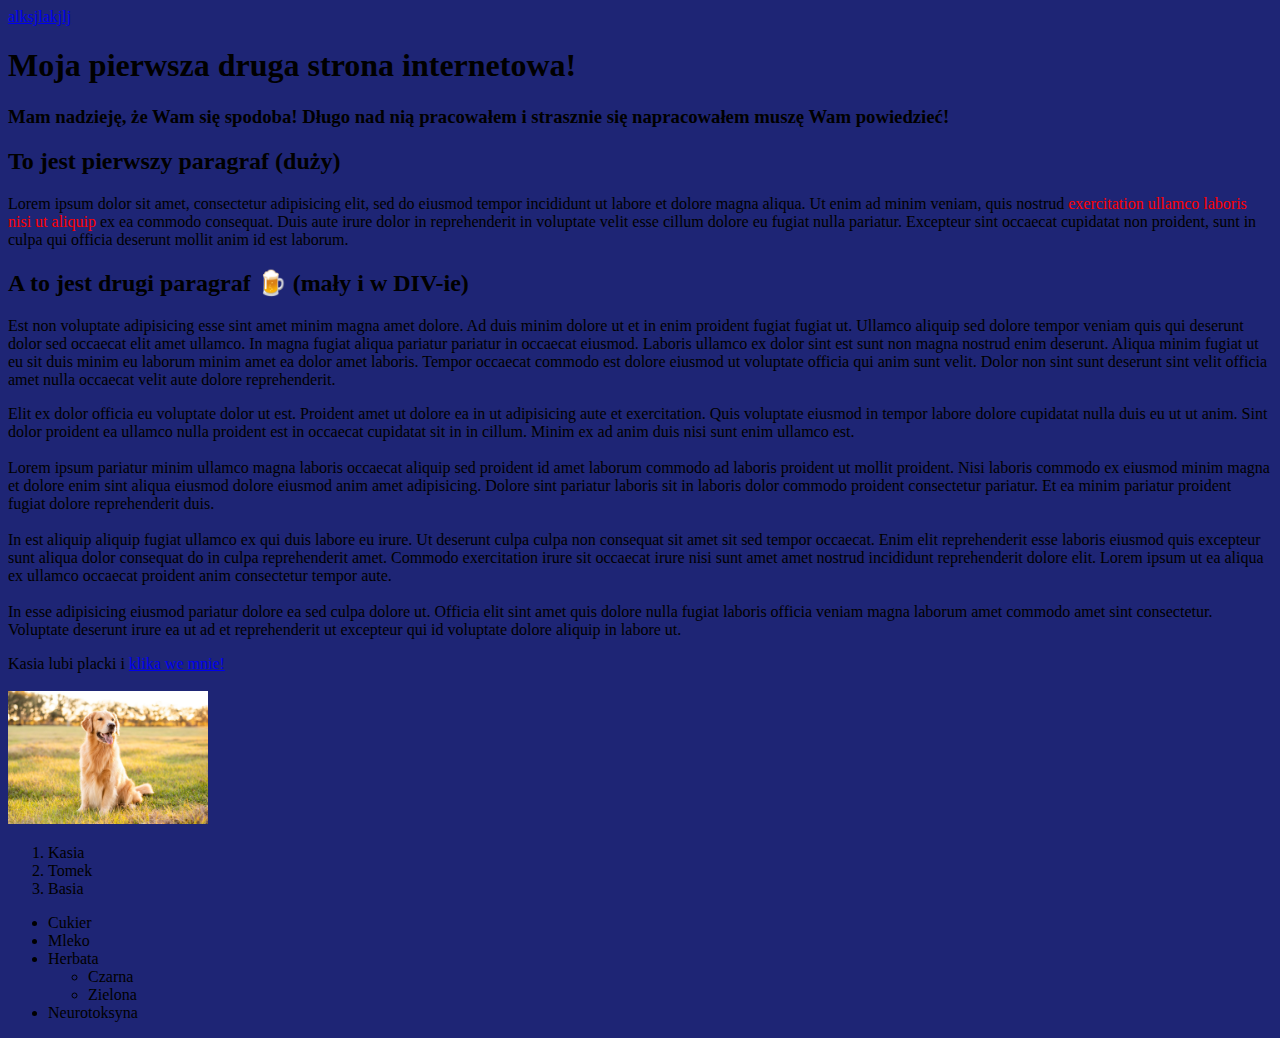
<file: index.html>
<!DOCTYPE html>
<html>
<head>
	<title>Moja pierwsza strona</title>
	<meta charset="utf-8">
	<link rel="stylesheet" type="text/css" href="css/style.css">
	<style type="text/css">


	</style>
</head>

<body>
	<a title="Kasia lubi placki"  href="http://google.pl">alksjlakjlj</a>

	<h1>Moja <span class="del">pierwsza</span> druga strona internetowa!</h1>
	<h3>Mam nadzieję, że Wam się spodoba! Długo nad nią pracowałem i strasznie się napracowałem muszę Wam powiedzieć!</h3>

	<h2>To jest pierwszy paragraf  (duży)</h2>
	<p>
		Lorem ipsum dolor sit amet, consectetur adipisicing elit, sed do eiusmod
		tempor incididunt ut labore et dolore magna aliqua. Ut enim ad minim veniam,
		quis nostrud <span style="color: red;">exercitation ullamco laboris nisi ut aliquip</span> ex ea commodo
		consequat. Duis aute irure dolor in reprehenderit in voluptate velit esse
		cillum dolore eu fugiat nulla pariatur. Excepteur sint occaecat cupidatat non
		proident, sunt in culpa qui officia deserunt mollit anim id est laborum.
	</p>

	<h2>A to jest drugi paragraf 🍺 (mały i w DIV-ie)</h2>


	<div class="mniejszy">
		<p>
			Est non voluptate adipisicing esse sint amet minim magna amet dolore. Ad duis minim dolore ut et in enim proident fugiat fugiat ut. Ullamco aliquip sed dolore tempor veniam quis qui deserunt dolor sed occaecat elit amet ullamco. In magna fugiat aliqua pariatur pariatur in occaecat eiusmod. Laboris ullamco ex dolor sint est sunt non magna nostrud enim deserunt. Aliqua minim fugiat ut eu sit duis minim eu laborum minim amet ea dolor amet laboris. Tempor occaecat commodo est dolore eiusmod ut voluptate officia qui anim sunt velit. Dolor non sint sunt deserunt sint velit officia amet nulla occaecat velit aute dolore reprehenderit. 
		</p>
		<p>
			Elit ex dolor officia eu voluptate dolor ut est. Proident amet ut dolore ea in ut adipisicing aute et exercitation. Quis voluptate eiusmod in tempor labore dolore cupidatat nulla duis eu ut ut anim. Sint dolor proident ea ullamco nulla proident est in occaecat cupidatat sit in in cillum. Minim ex ad anim duis nisi sunt enim ullamco est. 
			<br><br>
			Lorem ipsum pariatur minim ullamco magna laboris occaecat aliquip sed proident id amet laborum commodo ad laboris proident ut mollit proident. Nisi laboris commodo ex eiusmod minim magna et dolore enim sint aliqua eiusmod dolore eiusmod anim amet adipisicing. Dolore sint pariatur laboris sit in laboris dolor commodo proident consectetur pariatur. Et ea minim pariatur proident fugiat dolore reprehenderit duis. 
			<br><br>
			In est aliquip aliquip fugiat ullamco ex qui duis labore eu irure. Ut deserunt culpa culpa non consequat sit amet sit sed tempor occaecat. Enim elit reprehenderit esse laboris eiusmod quis excepteur sunt aliqua dolor consequat do in culpa reprehenderit amet. Commodo exercitation irure sit occaecat irure nisi sunt amet amet nostrud incididunt reprehenderit dolore elit. Lorem ipsum ut ea aliqua ex ullamco occaecat proident anim consectetur tempor aute. 
			<br><br>
			In esse adipisicing eiusmod pariatur dolore ea sed culpa dolore ut. Officia elit sint amet quis dolore nulla fugiat laboris officia veniam magna laborum amet commodo amet sint consectetur. Voluptate deserunt irure ea ut ad et reprehenderit ut excepteur qui id voluptate dolore aliquip in labore ut.
		</p>
	</div>
	
	<div class="cent">
		Kasia lubi placki i <a href="http://google.pl" target="_blank">klika we mnie!</a><br><br>
		<img style="width: 200px;" src="img/pies.jpg"><br>

		<div class="cent">
			<!-- ORDERED LIST (Lista uporządkowana)-->
			<ol>
				<li>Kasia</li>
				<li>Tomek</li>
				<li>Basia</li>
			</ol>
		</div>

		<!-- UNORDERED LIST (Lista nieuporządkowana)-->
		<div class="cent">
			<ul>
				<li>Cukier</li>
				<li>Mleko</li>
				<li>Herbata
					<ul>
						<li>Czarna</li>
						<li>Zielona</li>
					</ul>
				</li>
				<li>Neurotoksyna</li>
			</ul>
		</div>
	</div>

</body>
</html>
</file>
<file: css/style.css>
body{
	background-color: #1E2575FF;
}

.main{
	min-width: 300px;
	max-width: 1000px;
	margin: 50px auto;
}

/* #region        === HEADER ===        */
.header{
	height: 100%;
	border:  none;
	border-radius: 15px 15px 0px 0px;
}

img.baner{
	display: block;
	width: 100%;
	border-radius: 15px 15px 0px 0px;
}
/* #endregion */

.mainMenu{
	width: 100%;
	height: 40px;
	background-color: #242936;
	font-family: "Victor Mono", sans-serif;
	display: block;
}

.content{
	background-color: #2D3341;
	width: 100%;
	min-height: 500px;
	display: flex;
}

.sidebar{
	width: 300px;
	height: 400px;
	margin-top: 30px;
}

.mainContent{
	width: 100%;
}

.footer{
	width: 100%;
	height: 75px;
	background-color: #e7eb11;
	border-radius: 0px 0px 15px 15px;
}

/* #region        === MAIN MENU ===        */

	.mainMenu ul{
		height: 40px;
		display: flex;
		flex-wrap: wrap;
		background-color: #1B1D1E;
	}

	.mainMenu ul li{
		height: 100%;
		flex: 1;
		flex-shrink: 1;
		background-color: #e7eb11;

	}
	
	.mainMenu li a{
		display: grid;
	    place-content: center;
		height: 100%;
		font-weight: 500;
		color: #333;
		text-transform: uppercase;
		-ms-transition: background-color 300ms ease-out;
		-webkit-transition: background-color 300ms ease-out;
		transition: background-color 300ms ease-out;
	}
	.mainMenu li a span{
		display: inline;
		vertical-align: middle;
		pointer-events:none;
	}
	
	.mainMenu li a:hover{
		background-color: #ffa600;
		-webkit-transition: background-color 100ms linear;
		-ms-transition: background-color 100ms linear;
		transition: background-color 100ms linear;
	}

	.mainMenu li a:hover span{
		font-weight: 800;
		color:rgb(43, 7, 29)
	}
	
	.mainMenu a:hover span::before,
	.mainMenu a:hover span::after,
	.mainMenu a.active span::before,
	.mainMenu a.active span::after
	{
		content: " 🦄 ";
	}

	.mainMenu li a.active{
		background-color: #135C3A;
		color: #fff;
	}

	.mainMenu a.active:hover{
		background-color: #1D8957;
		color: #fff;
	}


.sidebar{
	background: linear-gradient(0deg, #135c3a 0%, #ff0000 100%);
}

/* #endregion */
</file>
